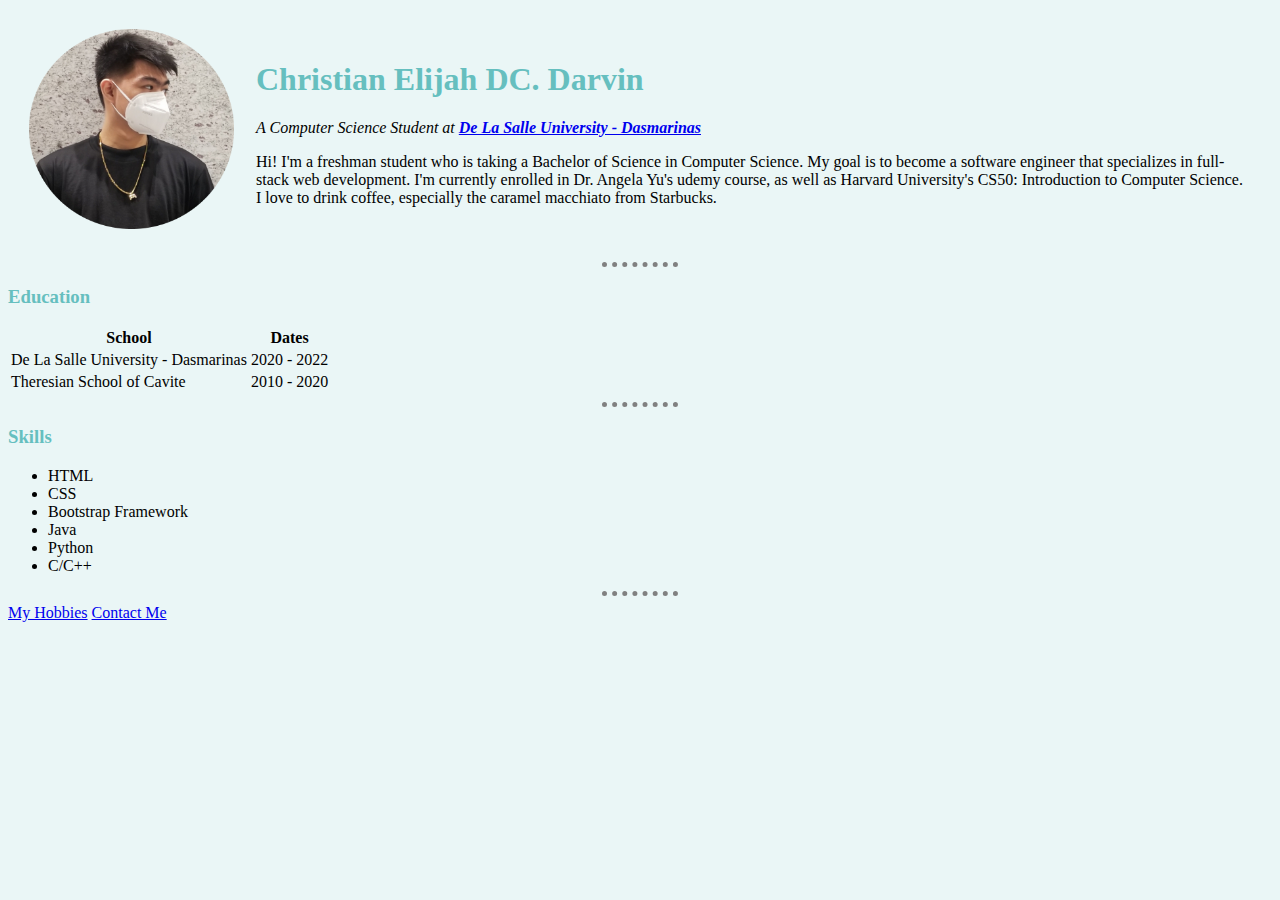
<file: index.html>
<!DOCTYPE html>
<html lang="en">
<head>
    <meta charset="UTF-8">
    <meta http-equiv="X-UA-Compatible" content="IE=edge">
    <meta name="viewport" content="width=device-width, initial-scale=1.0">
    <title>Christian's Personal Site</title>
    <link rel="stylesheet" href="css/styles.css">
</head>

<body>
    <table cellspacing="20">
        <tr>
            <td><img src="images/profilepic-modified.png" alt="christian profile picture" height="200" width="205"></td>
            <td><h1>Christian Elijah DC. Darvin</h1>
                <p><em>A Computer Science Student at <strong><a href="https://www.dlsud.edu.ph/about.htm">De La Salle University - Dasmarinas</a></strong></em></p>
                <p>Hi! I'm a freshman student who is taking a Bachelor of Science in Computer Science. My goal is to become a software engineer that specializes in full-stack web development. I'm currently enrolled in Dr. Angela Yu's udemy course, as well as Harvard University's CS50: Introduction to Computer Science. I love to drink coffee, especially the caramel macchiato from Starbucks.</p>
            </td>
        </tr>
    </table>
     <hr>
    <h3>Education</h3>
    <table>
        <thead>
            <tr>
                <th>School</th>
                <th>Dates</th>
            </tr>
        </thead>
        <tbody>
        <tr>
            <td>De La Salle University - Dasmarinas</td>
            <td>2020 - 2022</td>
        </tr>
        <tr>
            <td>Theresian School of Cavite</td>
            <td>2010 - 2020</td>
        </tr>
    </tbody>
    </table>
    <hr>
    <h3>Skills</h3>
        <ul>
            <li>HTML</li>
            <li>CSS</li>
            <li>Bootstrap Framework</li>
            <li>Java</li>
            <li>Python</li>
            <li>C/C++</li>
        </ul>
    <hr>
    <a href="hobbies.html">My Hobbies</a>
    <a href="contact-me.html">Contact Me</a>
</body>
</html>
</file>
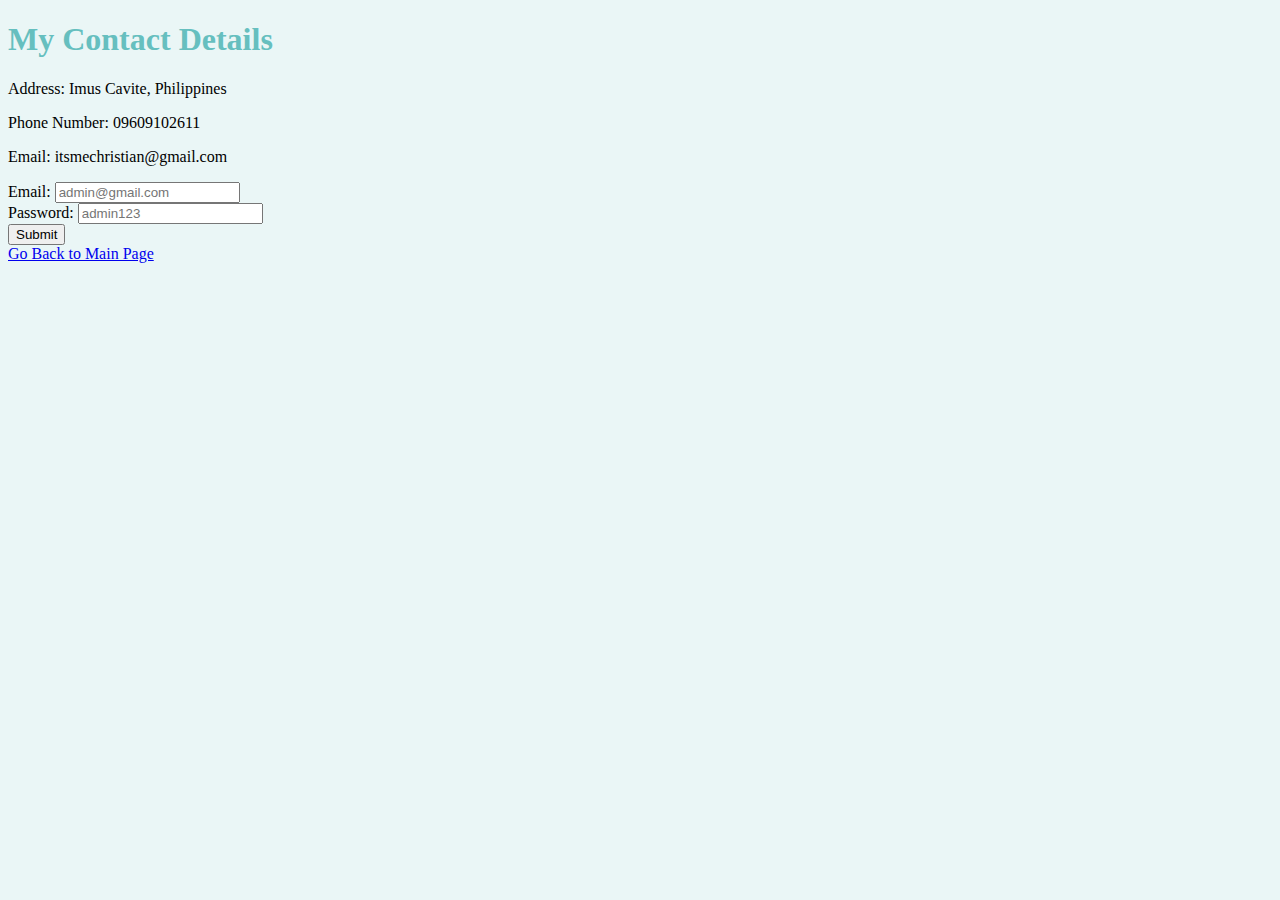
<file: contact-me.html>
<!DOCTYPE html>
<html lang="en">
<head>
    <meta charset="UTF-8">
    <meta http-equiv="X-UA-Compatible" content="IE=edge">
    <meta name="viewport" content="width=device-width, initial-scale=1.0">
    <title>Contact Me</title>
    <link rel="stylesheet" href="css/styles.css">
</head>
<body>
    <h1>My Contact Details</h1>
    <p>Address: Imus Cavite, Philippines</p>
    <p>Phone Number: 09609102611</p>
    <p>Email: itsmechristian@gmail.com</p>

    <form action="mailto:itsmechristian@gmail.com" method="post" enctype="text/plain">
        <label for="">Email:</label>
        <input type="email" name="email" placeholder="admin@gmail.com">
        <br>
        <label for="">Password:</label>
        <input type="password" name="password" placeholder="admin123">
        <br>
        <input type="submit">
    </form>
    <a href="index.html">Go Back to Main Page</a>
</body>
</html>
</file>
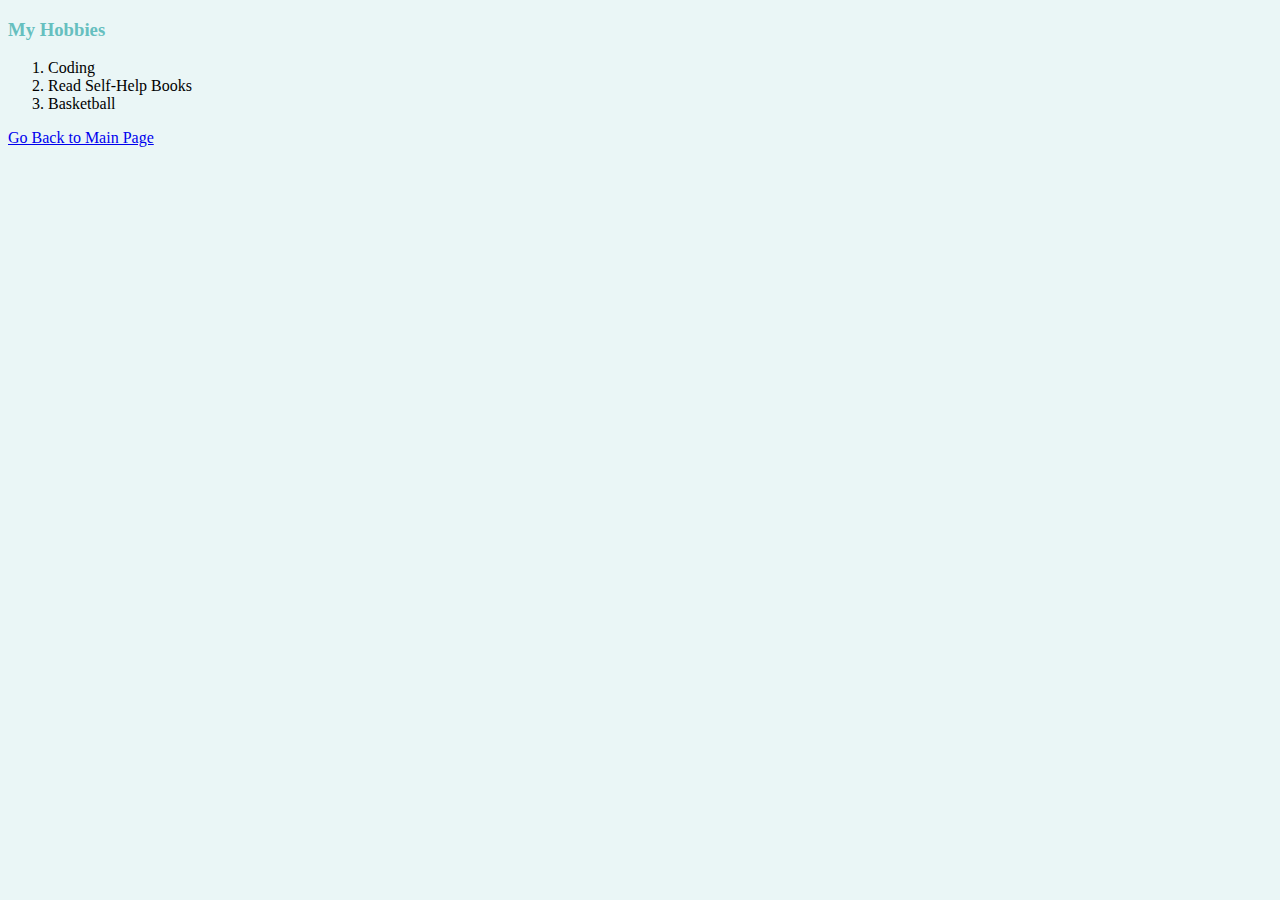
<file: hobbies.html>
<!DOCTYPE html>
<html lang="en">
<head>
    <meta charset="UTF-8">
    <meta http-equiv="X-UA-Compatible" content="IE=edge">
    <meta name="viewport" content="width=device-width, initial-scale=1.0">
    <title>My Hobby</title>
    <link rel="stylesheet" href="css/styles.css">
</head>
<body>
    <h3>My Hobbies</h3>
    <ol>
        <li>Coding</li>
        <li>Read Self-Help Books</li>
        <li>Basketball</li>
    </ol>
    <a href="index.html">Go Back to Main Page</a>  
</body>
</html>
</file>
<file: css/styles.css>
body{
    background-color: #EAF6F6;
}

hr{
    border-style: dotted none none;
    width: 6%;
    border-color: gray;
    border-width: 5px;
}
h1, h3{
    color: #66bfbf;
}
</file>
